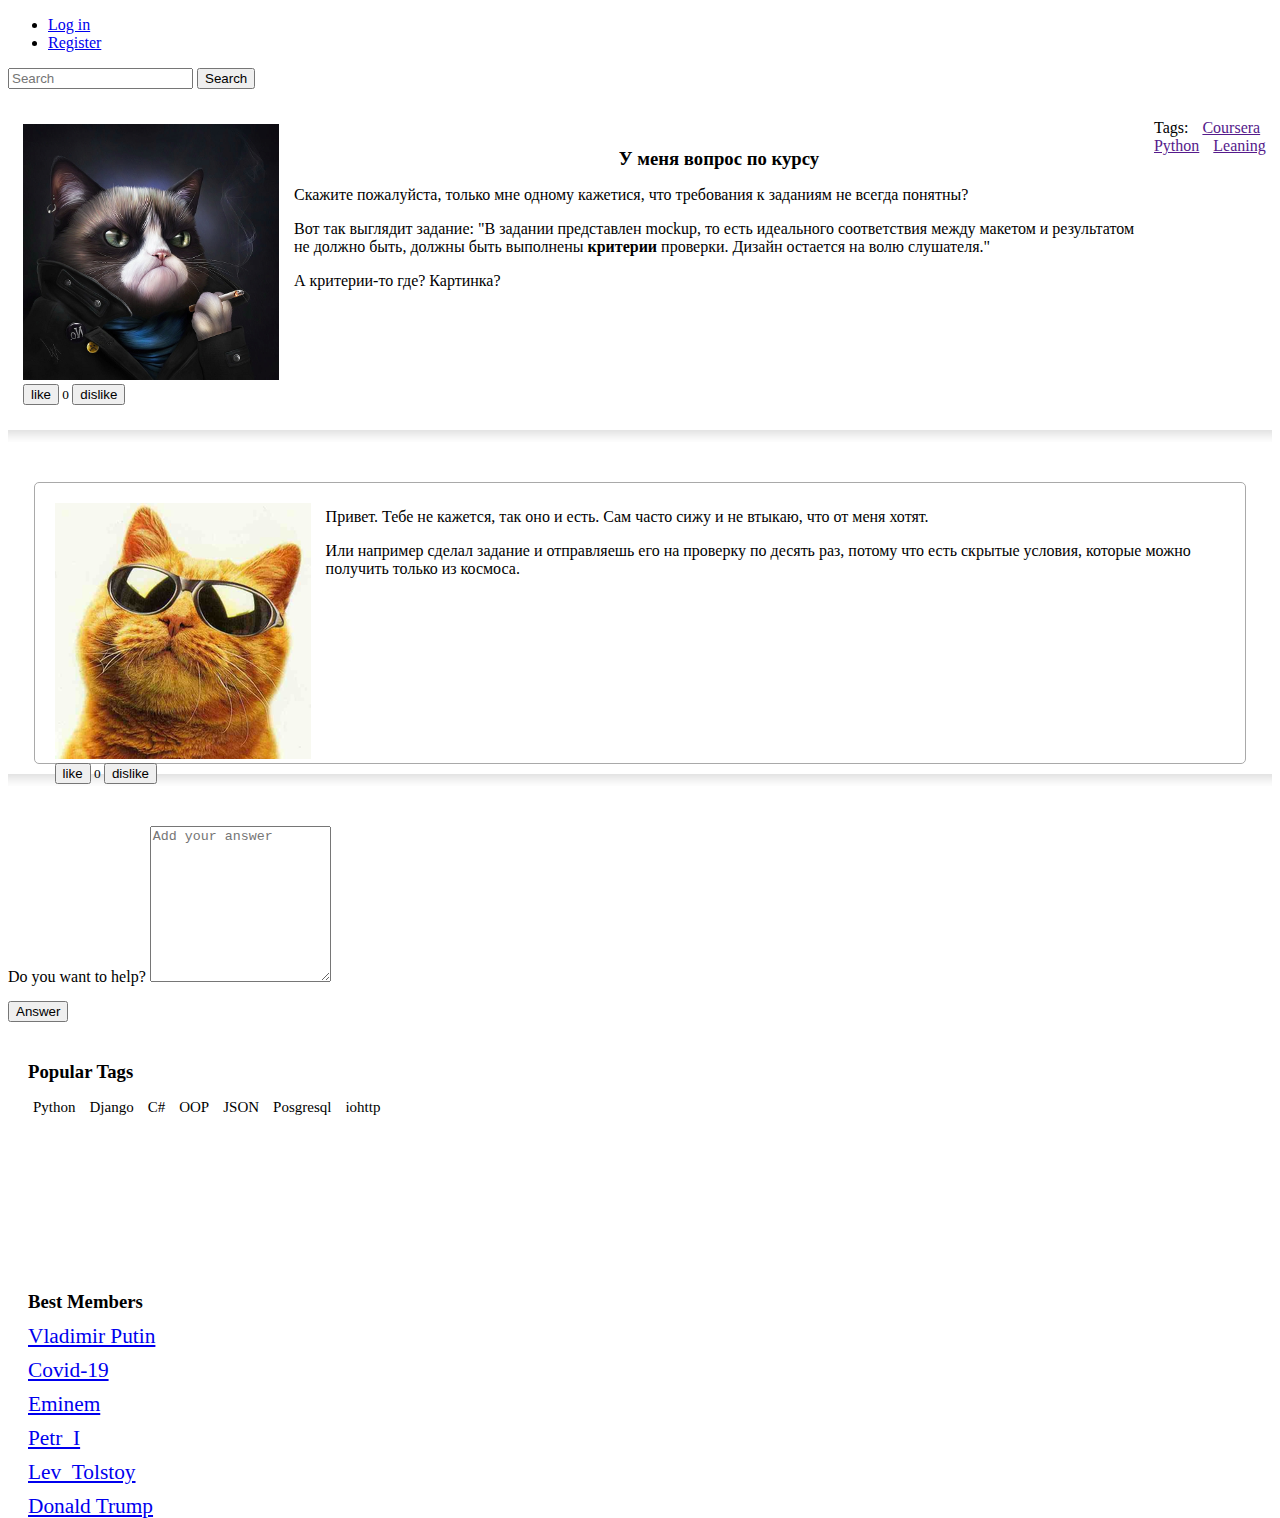
<file: 3) Создание Web-сервисов на Python/4 week/page/index.html>
<!DOCTYPE html>
<html lang="en">
<head>
    <meta charset="UTF-8">
    <title>StackOverflow</title>
    <link rel="stylesheet" href="https://stackpath.bootstrapcdn.com/bootstrap/4.1.1/css/bootstrap.min.css" integrity="sha384-WskhaSGFgHYWDcbwN70/dfYBj47jz9qbsMId/iRN3ewGhXQFZCSftd1LZCfmhktB" crossorigin="anonymous">
    <link rel="stylesheet" href="index.css">
</head>
<body>
<nav class="navbar navbar-expand-lg navbar-dark bg-dark">
  <div class="collapse navbar-collapse" id="navbarSupportedContent">
    <ul class="navbar-nav mr-auto">
      <li class="nav-item">
        <a class="nav-link" href="#">Log in</a>
      <li class="nav-item">
        <a class="nav-link" href="#" tabindex="-1" aria-disabled="true">Register</a>
      </li>
    </ul>
    <form class="form-inline my-2 my-lg-0">
      <input class="form-control mr-sm-2" type="search" placeholder="Search" aria-label="Search">
      <button class="btn btn-outline-success my-2 my-sm-0" type="submit">Search</button>
    </form>
  </div>
</nav>

 <div class="container">
        <div class="row">
            <div class="col-8">
                <div class="row question">
                    <div class="col-3 avatar">
                        <div class="card" style="width: 100%;">
                          <img src="x1712513-1876582197.png" class="card-img-top" alt="...">
                          <div class="card-body">
                                  <button class="avlike">like</button>
                                    <span id="avlikes"></span>
                                  <button class="avdislike">dislike</button>
                          </div>
                        </div>
                    </div>
                    <div class="col-9  field">
                        <h3 align="center">У меня вопрос по курсу</h3>
                        <p>Скажите пожалуйста, только мне одному кажетися, что требования к заданиям не всегда понятны?</p>
                        <p>Вот так выглядит задание: "В задании представлен mockup, то есть идеального соответствия между макетом и результатом не должно быть, должны быть выполнены <b>критерии</b> проверки. Дизайн остается на волю слушателя."</p>
                        <p>А критерии-то где? Картинка?</p>
                    </div>
                    <div id="tags">Tags:
                    <a href="">Coursera</a>
                    <a href="">Python</a>
                    <a href="">Leaning</a>
                    </div>
                </div>
                <hr id="line" />
                <div class="message">
                    <div class="row answers">
                    <div class="col-3 avatar">
                        <div class="card" style="width: 100%;">
                          <img src="x404070-828004264.png" class="card-img-top" alt="...">
                          <div class="card-body">

                                  <button class="like">like</button>
                                    <span id="likes">0</span>
                                  <button class="dislike">dislike</button>
                          </div>
                        </div>
                    </div>
                    <div class="col-9  field">Привет. Тебе не кажется, так оно и есть. Сам часто сижу и не втыкаю, что от меня хотят.
                    <p>Или например сделал задание и отправляешь его на проверку по десять раз, потому что есть скрытые условия,
                        которые можно получить только из космоса.</p></div>
                </div>
                </div>
                 <hr id="line" />
                <form>
                  <div class="form-group">
                    <form id="rendered-form">
                        <div class="rendered-form"><div class="formbuilder-textarea form-group field-answer">
                        <label for="answer" class="formbuilder-textarea-label">Do you want to help<span class="tooltip-element" tooltip="Add your answer">?</span>
                        </label>
                            <textarea type="textarea" placeholder="Add your answer" class="form-control" name="answer" access="false" id="answer" title="Add your answer"></textarea>
                        </div>
                        </div>
                    </form>
                  </div>
                  <button type="Answer" class="btn btn-primary">Answer</button>
                </form>
            </div>
            <div class="col-4">
                <div class="tags">
                    <h3>Popular Tags</h3>
                    <span class="badge badge-primary">Python</span>
                    <span class="badge badge-secondary">Django</span>
                    <span class="badge badge-success">С#</span>
                    <span class="badge badge-danger">OOP</span>
                    <span class="badge badge-warning">JSON</span>
                    <span class="badge badge-info">Posgresql</span>
                    <span class="badge badge-dark">iohttp</span>
                </div>
                <div class="members">
                    <h3>Best Members</h3>
                    <p><a href="#">Vladimir Putin</a></p>
                    <p><a href="#">Covid-19</a></p>
                    <p><a href="#">Eminem</a></p>
                    <p><a href="#">Petr_I</a></p>
                    <p><a href="#">Lev_Tolstoy</a></p>
                    <p><a href="#">Donald Trump</a></p>
                </div>
            </div>
        </div>
    </div>
 <div class="bottom alert alert-success"></div>

<script type='text/javascript'>
                                    window.onload = function () {
                                    span = document.getElementById('likes');
                                    var count = 0;
                                    avspan = document.getElementById('avlikes');
                                    var avcount = 0;
                                    span.innerHTML = count;
                                    avspan.innerHTML = count;
                                    document.body.onclick = function (e) {
                                        e = e || event;
                                        var target = e.target || e.srcElement;
                                        if (target.className == 'like') {
                                            count++;
                                    span.innerHTML = count;
                                    }
                                      if (target.className == 'dislike') {
                                            count--;
                                        span.innerHTML = count;
                                      }
                                      if (target.className == 'avlike') {
                                            avcount++;
                                        avspan.innerHTML = avcount;
                                      }
                                      if (target.className == 'avdislike') {
                                            avcount--;
                                        avspan.innerHTML = avcount;
                                      }
                                    }

                                }
                                </script>
<script src="https://code.jquery.com/jquery-3.3.1.slim.min.js" integrity="sha384-q8i/X+965DzO0rT7abK41JStQIAqVgRVzpbzo5smXKp4YfRvH+8abtTE1Pi6jizo" crossorigin="anonymous"></script>
<script src="https://cdnjs.cloudflare.com/ajax/libs/popper.js/1.14.3/umd/popper.min.js" integrity="sha384-ZMP7rVo3mIykV+2+9J3UJ46jBk0WLaUAdn689aCwoqbBJiSnjAK/l8WvCWPIPm49" crossorigin="anonymous"></script>
<script src="https://stackpath.bootstrapcdn.com/bootstrap/4.1.1/js/bootstrap.min.js" integrity="sha384-smHYKdLADwkXOn1EmN1qk/HfnUcbVRZyYmZ4qpPea6sjB/pTJ0euyQp0Mk8ck+5T" crossorigin="anonymous"></script>
</body>
</html>
</file>
<file: 3) Создание Web-сервисов на Python/4 week/page/index.css>
.message{
    width: 95%;
    height: max-content;
    border: 1px solid darkgray;
    padding: 5px;
    -moz-border-radius: 10px;
    -webkit-border-radius: 10px;
    border-radius: 5px;
    margin-left: auto;
    margin-right: auto

}
#tags{
    margin: 0 auto;
    word-spacing: 10px;
}

.tags{
    width: 100%;
    height: 200px;
    margin: 10px;
    padding: 10px;
}

.avatar{
    display: inline-block;
    height: 100%;
    padding: 5px;
}

.field{
    display: inline-block;
    height: 100%;
    padding: 10px;
}

.answers{
    display: flex;
    width: 100%;
    height: 250px;
    padding: 10px;
}
.question{
    display: flex;
    width: 100%;
    padding: 10px;
    margin: 20px 0 0 0;
    height: max-content;
}

#exampleInputAnswer{
    height: 100px;
}

textarea{
    min-height: 150px;
}

#line{
    height: 12px;
    border: 0;
    box-shadow: inset 0 15px 12px -11px rgba(0,0,0,0.15);
    color: darkgray;
    margin: 10px 0 40px 0;

}

.form-group{
    margin: 40px 0 15px 0;
}

.members{
    width: 100%;
    height: 200px;
    margin: 10px;
    padding: 10px;
}

.card-body{
    font-size: 10pt;
}

.bottom{
    margin: 30px 0 0 0;
}

.badge{
    height: 30px;
    font-size: 15px;
    margin: 5px;
}
h3{
    margin-bottom: 15px;
}

.members a{
    font-size: 16pt;
    line-height: 8px;
}
</file>
